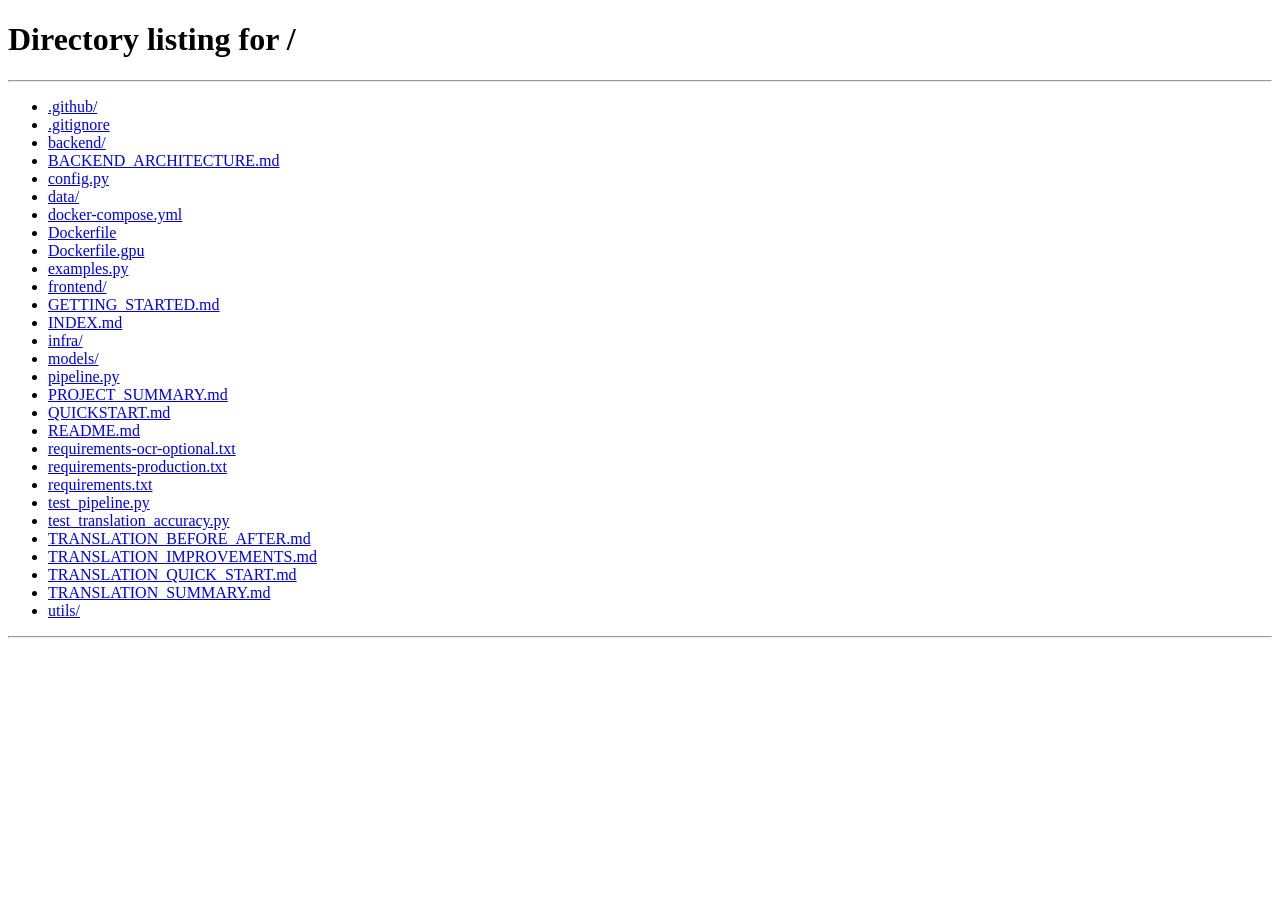
<file: frontend/index.html>
<!-- 
Frontend Index - Serve this as the main page
To use: Copy index.html to a web server or access via Flask/FastAPI
-->

<!DOCTYPE html>
<html>
<head>
    <meta http-equiv="refresh" content="0;url=/" />
</head>
<body>
    <p>Redirecting to Ancient Script Decoder...</p>
</body>
</html>
</file>
